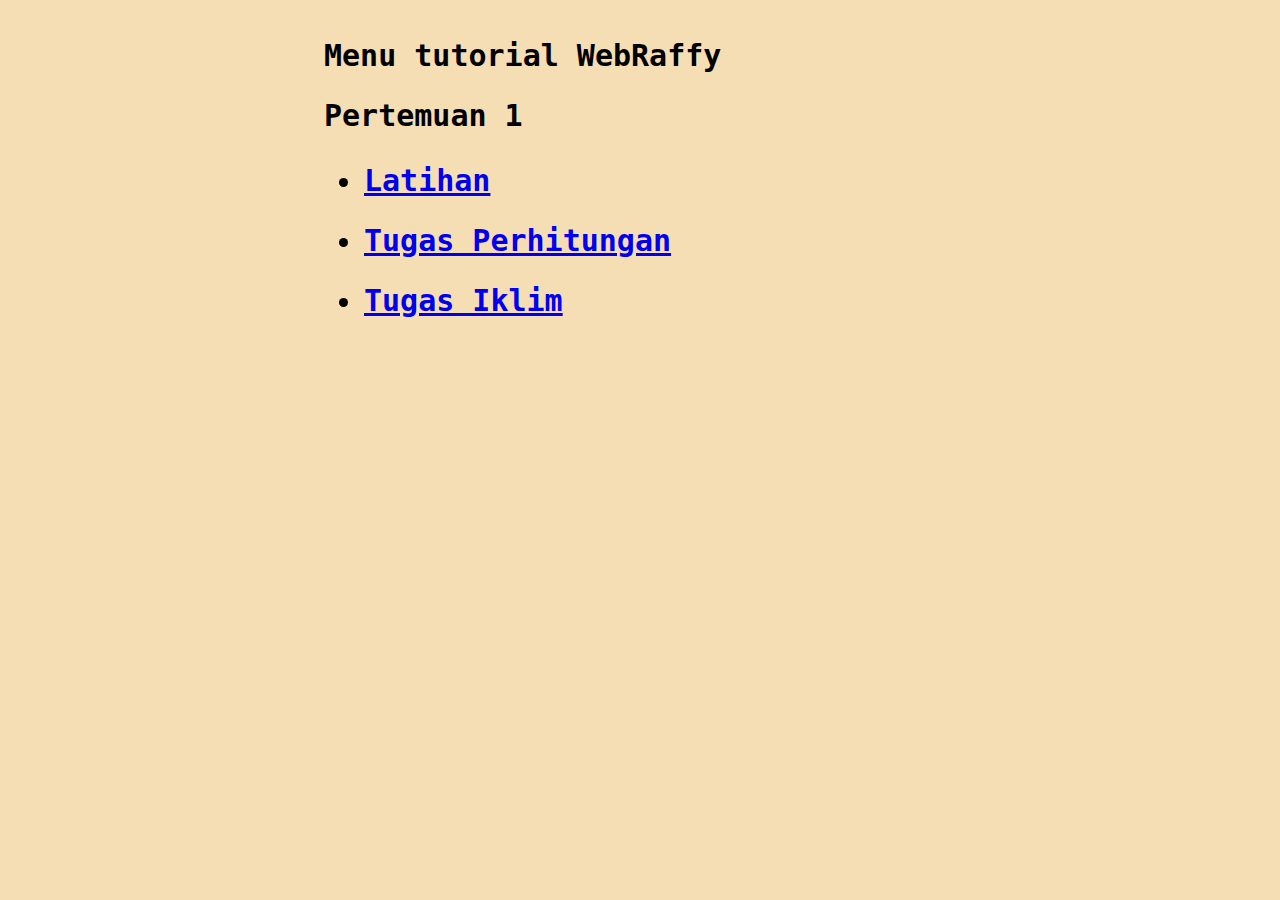
<file: index.html>
<!DOCTYPE html>
<html lang="en">
<head>
    <meta charset="UTF-8">
    <meta name="viewport" content="width=device-width, initial-scale=1.0">
    <title>WebRaffy</title>
    <style>
        body {
            background: wheat;
        }
        * {
            font-family: monospace; font-size: 30px;
        }
        @media screen and (max-width: 600px) {
            * {
                font-size: 20px;
            }
        }
        .centered-container {
        /* 1. Center the block on the page */
        width: 50%; /* Give the container a width less than 100% */
        margin-left: auto; /* Equal left margin */
        margin-right: auto; /* Equal right margin ssss*/
        
        /* 2. Ensure text inside the block is left-aligned */
        text-align: justify; /* Default for most elements, but good practice to specify */
        
        padding: 10px;
        }
    </style>
</head>
<body>
    <div class="centered-container">
        <h1>Menu tutorial WebRaffy</h1>
        <div class="list">
            <div class="pertemuan">
                <h2>Pertemuan 1</h2>
                <ul>
                    <li><a href="Pertemuan1/latihan.html"><h2>Latihan</h2></a></li>
                    <li><a href="Pertemuan1/tugas_perhitungan.html"><h2>Tugas Perhitungan</h2></a></li>
                    <li><a href="Pertemuan1/tugas_iklim.html"><h2>Tugas Iklim</h2></a></li>
                </ul>
            </div>
        </div>
    </div>
</body>
</html>
</file>
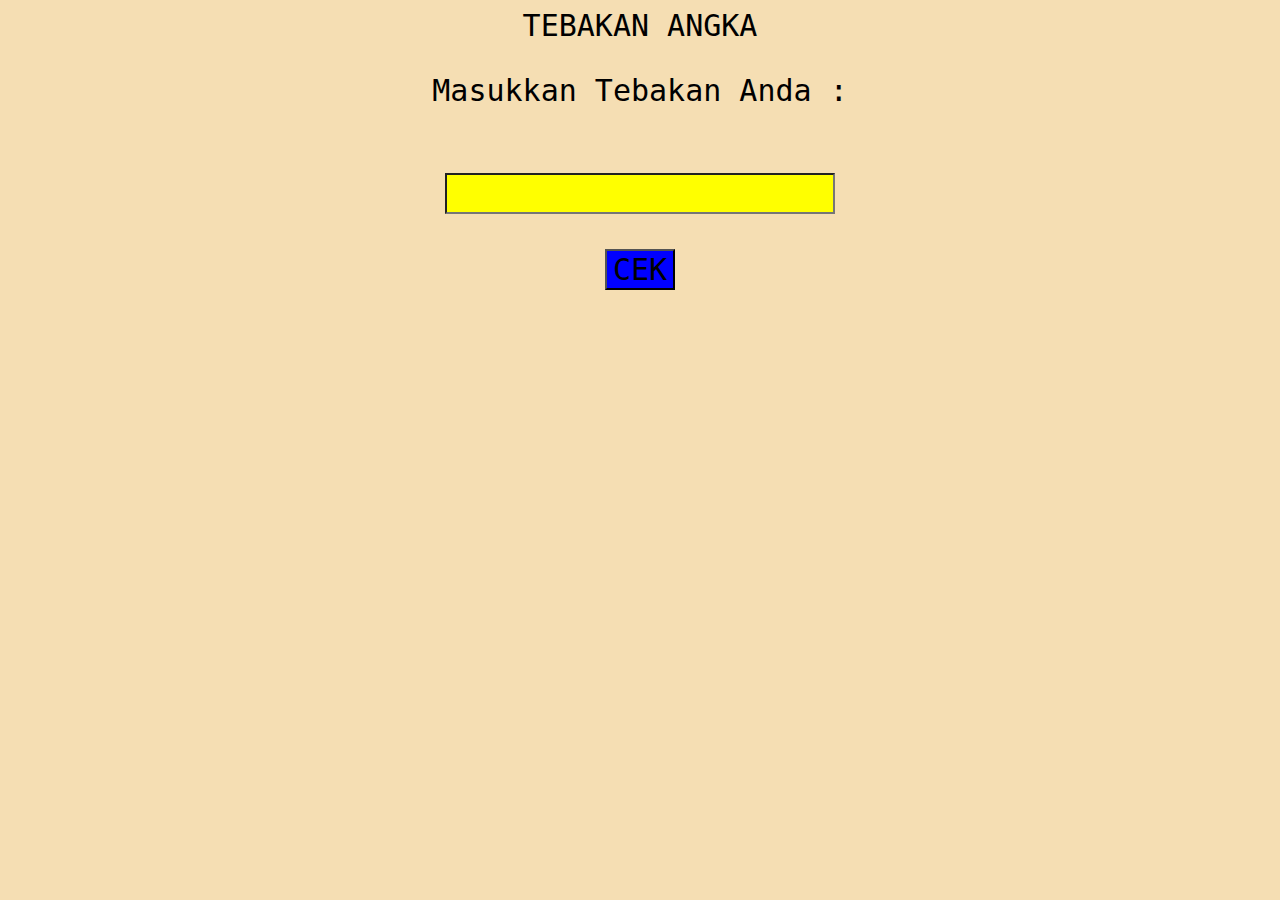
<file: Minggu1/index.html>
<!DOCTYPE html>
<html lang="en">
<head>
    <meta charset="UTF-8">
    <meta name="viewport" content="width=device-width, initial-scale=1.0">
    <title>Document</title>
    <link rel="stylesheet" href="style.css">
    <script src="script.js" defer></script>
</head>
<body>
    <div id="Bagian_utama">
        <div id="judul ">TEBAKAN ANGKA</div>
        <div id="Bagian_inputan_data">
    <p id="label">Masukkan Tebakan Anda :</p>
<br>
<input type="number" id="angka">
</div>
<br>
<div id="Bagian_tombol">
<button type="button" id="tombol">CEK</button>
</div>
<br>
<div id="output"></div>
</div>
</body>
</html>
</file>
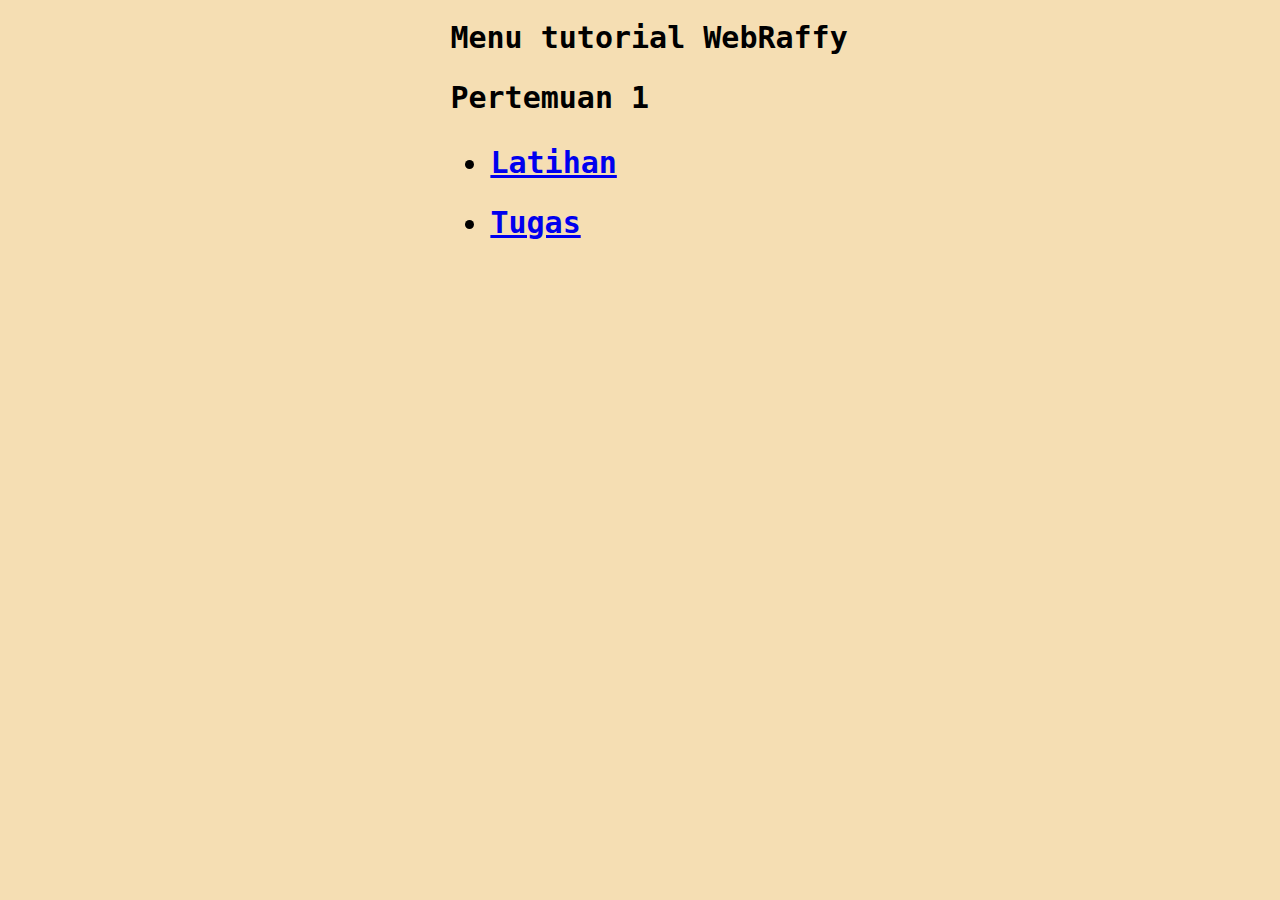
<file: Pertemuan1/index.html>
<!DOCTYPE html>
<html lang="en">
<head>
    <meta charset="UTF-8">
    <meta name="viewport" content="width=device-width, initial-scale=1.0">
    <title>WebRaffy</title>
    <style>
        body {
            background: wheat;
        }
        .header {
            max-width: 50%;
            padding-left: 35%;
        }
        * {
            font-family: monospace; font-size: 30px;
        }
    </style>
</head>
<body>
    <div class="header">
        <h1>Menu tutorial WebRaffy</h1>
        <div class="list">
            <div class="pertemuan">
                <h2>Pertemuan 1</h2>
                <ul>
                    <li><a href="latihan.html"><h2>Latihan</h2></a></li>
                    <li><a href="tugas.html"><h2>Tugas</h2></a></li>
                </ul>
            </div>
        </div>
    </div>
</body>
</html>
</file>
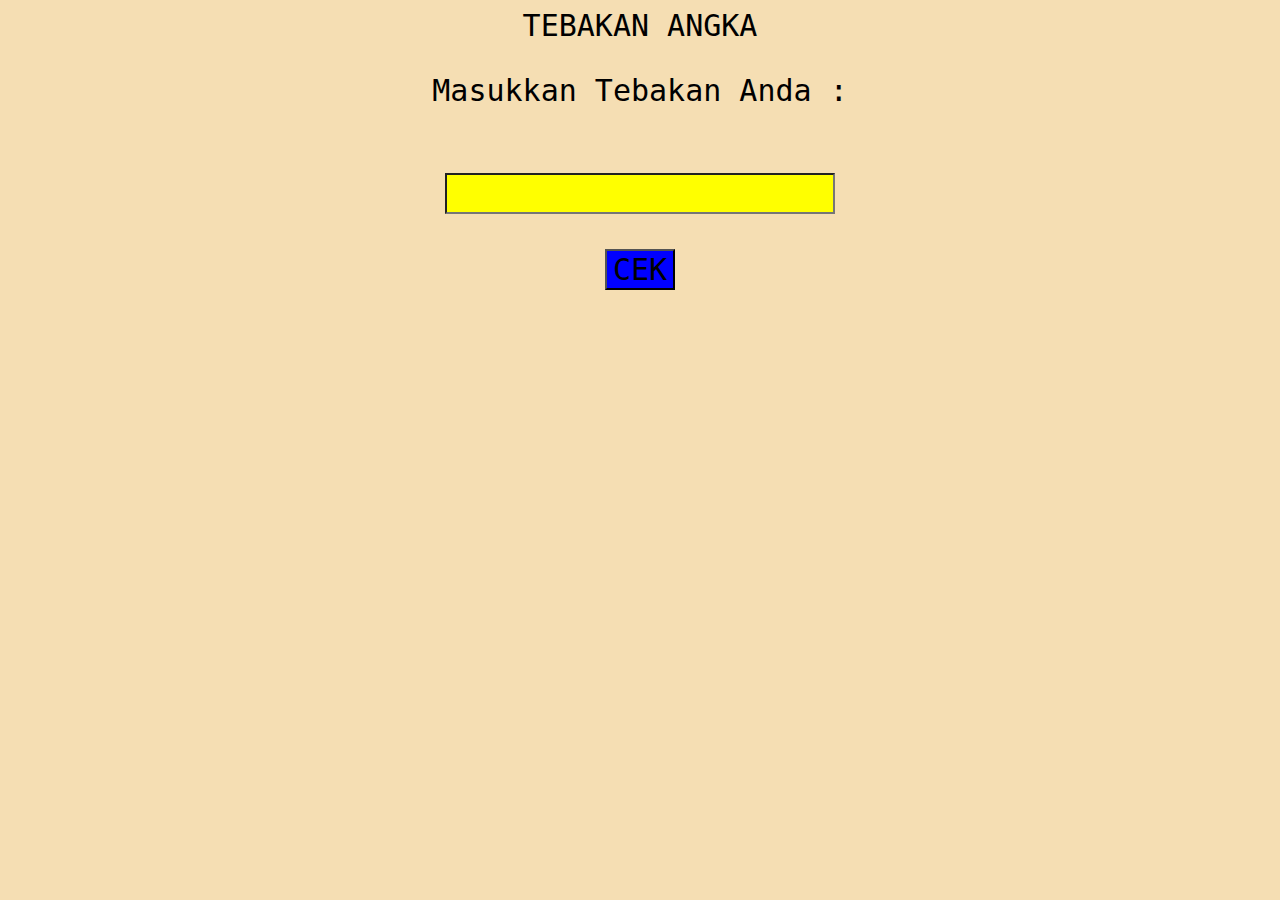
<file: Pertemuan1/latihan.html>
<!DOCTYPE html>
<html lang="en">
<head>
    <meta charset="UTF-8">
    <meta name="viewport" content="width=device-width, initial-scale=1.0">
    <title>WebRaffy</title>
    <link rel="stylesheet" href="latihan.css">
    <script src="latihan.js" defer></script>
</head>
<body>
    <div id="Bagian_utama">
        <div id="judul ">TEBAKAN ANGKA</div>
        <div id="Bagian_inputan_data">
            <p id="label">Masukkan Tebakan Anda :</p>
            <br>
            <input type="number" id="angka">
        </div>
    <br>
        <div id="Bagian_tombol">
            <button type="button" id="tombol">CEK</button>
        </div>
    <br>
        <div id="output"></div>
    </div>
</body>
</html>
</file>
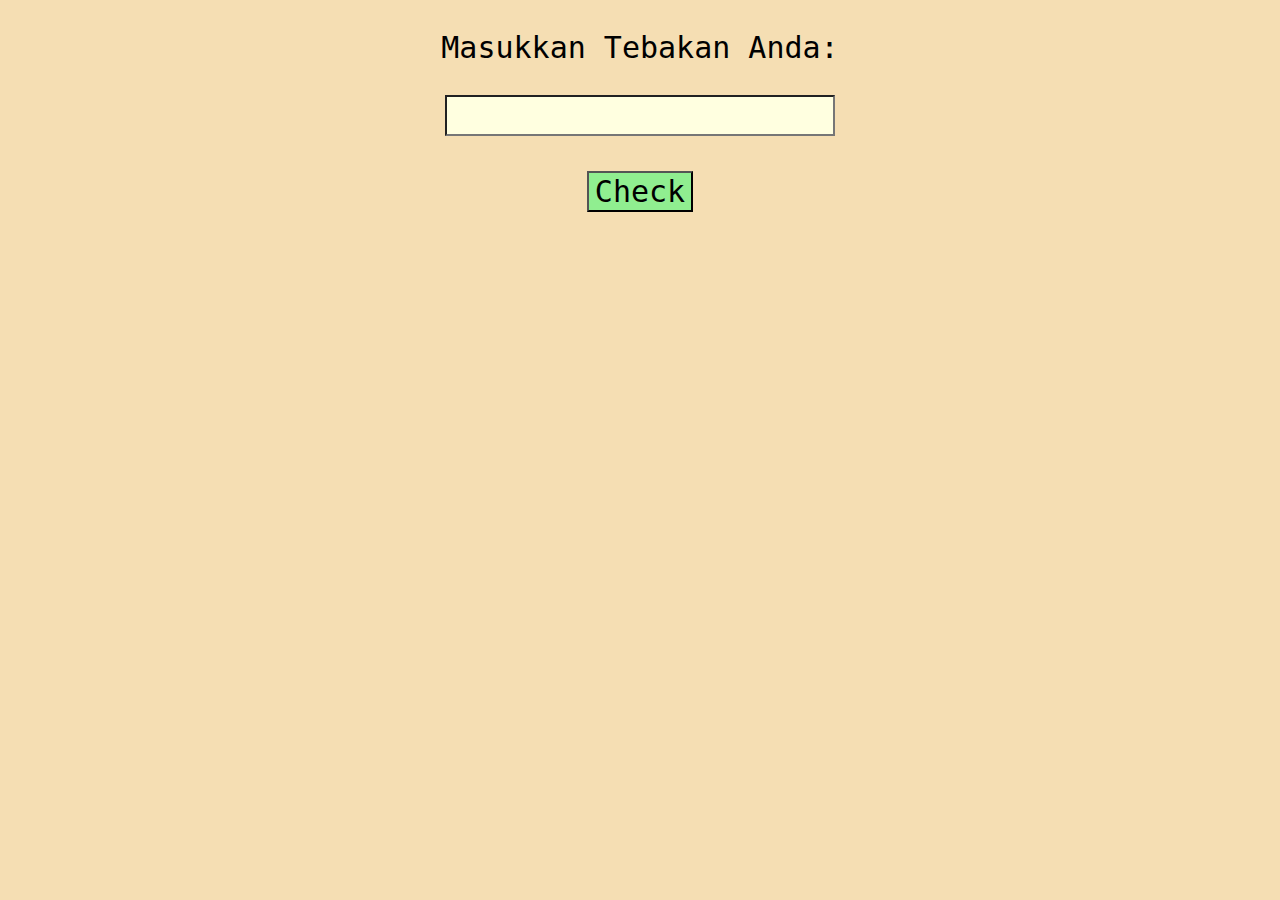
<file: Pertemuan1/tugas.html>
<!DOCTYPE html>
<html lang="en">
<head>
    <meta charset="UTF-8">
    <meta name="viewport" content="width=device-width, initial-scale=1.0">
    <title>WebRaffy</title>
    <link rel="stylesheet" href="tugas.css">
    <script src="tugas.js" defer></script>
</head>
<body>
    <div id="input_div">
        <p id="label">Masukkan Tebakan Anda:</p>
        <input type="number" id="input">
    </div>
    <br>
    <div id="tombol_div">
        <button type="button" id="tombol">Check</button>
    </div>
    <div id="output_div">
        <p id="output"></p>
    </div>
</body>
</html>
</file>
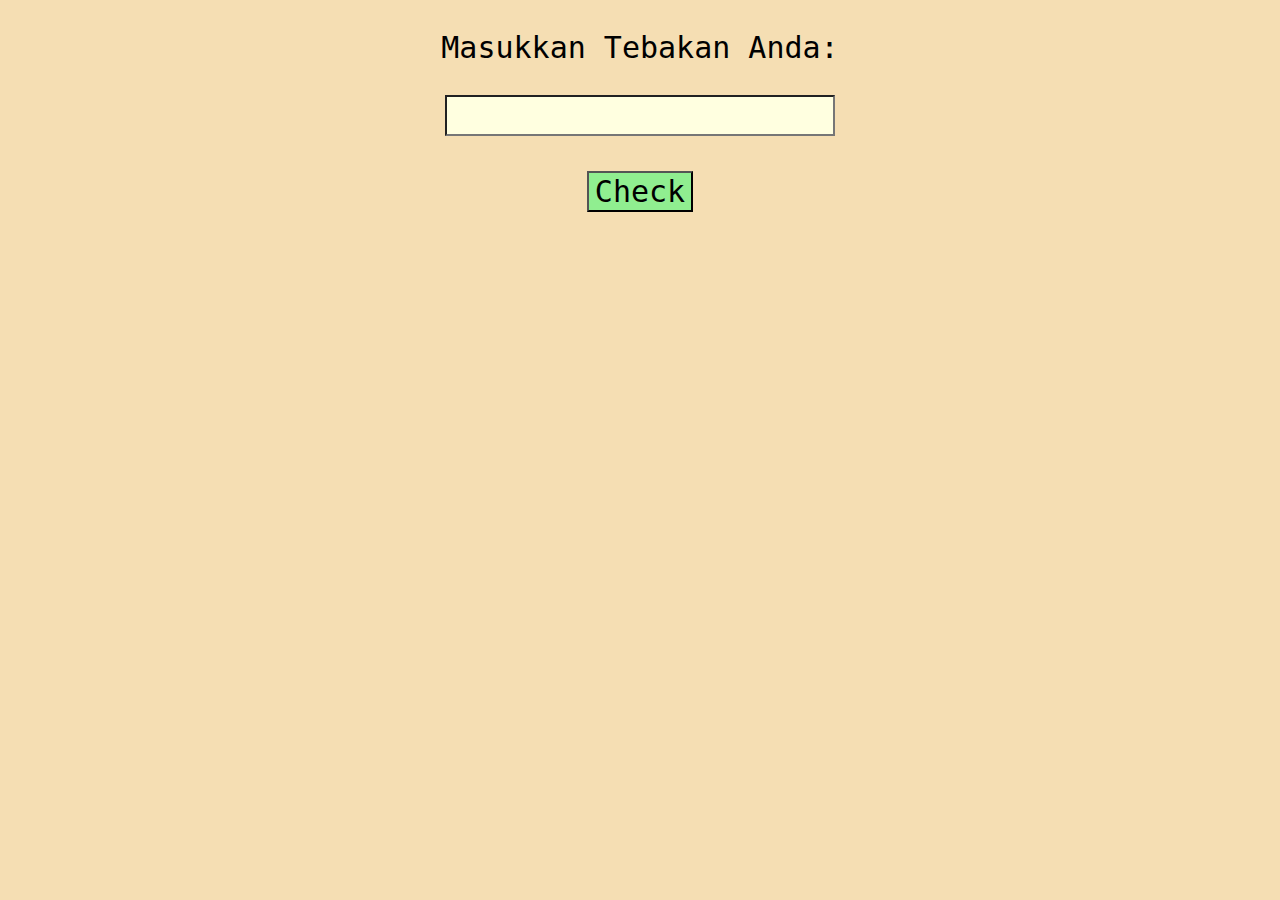
<file: Pertemuan1/tugas_perhitungan.html>
<!DOCTYPE html>
<html lang="en">
<head>
    <meta charset="UTF-8">
    <meta name="viewport" content="width=device-width, initial-scale=1.0">
    <title>WebRaffy</title>
    <link rel="stylesheet" href="tugas_perhitungan.css">
    <script src="tugas_perhitungan.js" defer></script>
</head>
<body>
    <div id="input_div">
        <p id="label">Masukkan Tebakan Anda:</p>
        <input type="number" id="input">
    </div>
    <br>
    <div id="tombol_div">
        <button type="button" id="tombol">Check</button>
    </div>
    <div id="output_div">
        <p id="output"></p>
    </div>
</body>
</html>
</file>
<file: Minggu1/style.css>
* {
font-family: monospace; font-size: 30px;
background-color: wheat;
}
/* Body */
body {
display: flex;
text-align: center; justify-content: center; align-items: center;
}
#tombol {
font-size: 30px;
background-color: blue;
}
#angka {
text-align: center;
background-color: yellow;
}
</file>
<file: Pertemuan1/latihan.css>
* {
font-family: monospace; font-size: 30px;
background-color: wheat;
}
/* Body */
body {
display: flex;
text-align: center; justify-content: center; align-items: center;
}
#tombol {
font-size: 30px;
background-color: blue;
}
#angka {
text-align: center;
background-color: yellow;
}
</file>
<file: Pertemuan1/tugas.css>
* {
font-family: monospace; font-size: 30px;
background-color: wheat;
}
body {
text-align: center; justify-content: center; align-items: center;
}
#tombol {
font-size: 30px;
background-color: lightgreen;
}
#input {
background-color: lightyellow;
}
</file>
<file: Pertemuan1/tugas_perhitungan.css>
* {
font-family: monospace; font-size: 30px;
background-color: wheat;
}
body {
text-align: center; justify-content: center; align-items: center;
}
#tombol {
font-size: 30px;
background-color: lightgreen;
}
#input {
background-color: lightyellow;
}
</file>
